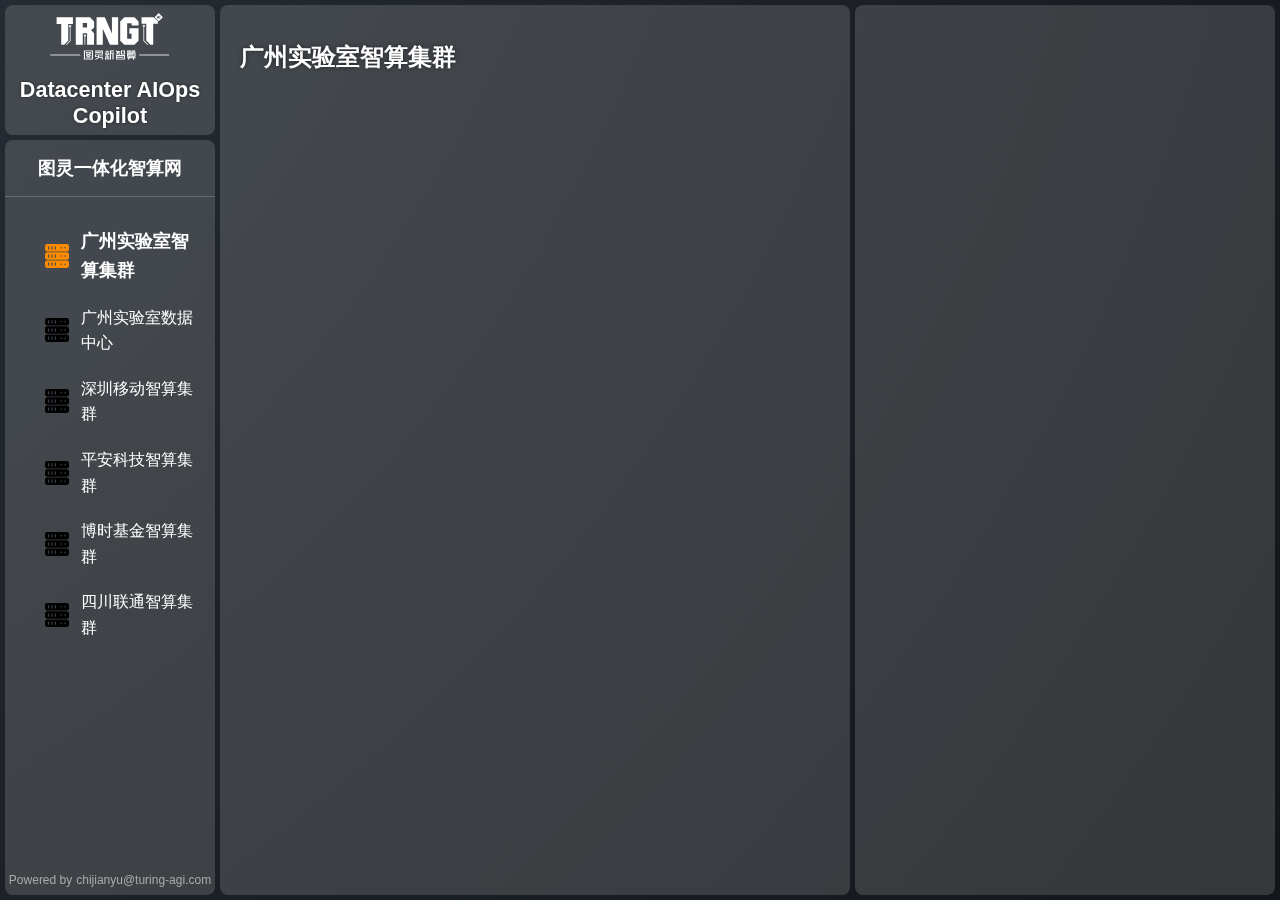
<file: html/index.html>
<!-- index.html -->
<!DOCTYPE html>
<html lang="zh-CN">
<head>
  <meta charset="UTF-8" />
  <meta name="viewport" content="width=device-width, initial-scale=1.0" />
  <title>真实波浪背景</title>
  <link rel="stylesheet" href="static/style.css" />
</head>
<body>

  <!-- 页面主容器 -->
    <div class="container">
      <div class="left-column">
        <iframe src="header.html" title="Header"></iframe>
        <iframe src="left.html" title="Left"></iframe>
      </div>

      <iframe src="middle.html" class="middle-column" title="Middle"></iframe>
      <iframe src="right.html" class="right-column" title="Right"></iframe>
    </div>

    <script>
      window.addEventListener("message", (event) => {
        if (event.data.type === 'selectSite') {
          const middleFrame = document.querySelector("iframe.middle-column");
          if (middleFrame) {
            middleFrame.contentWindow.postMessage(event.data, "*");
          }
        }
      });
    </script>


    <script src="static/wave.js"></script>
</body>
</html>
</file>
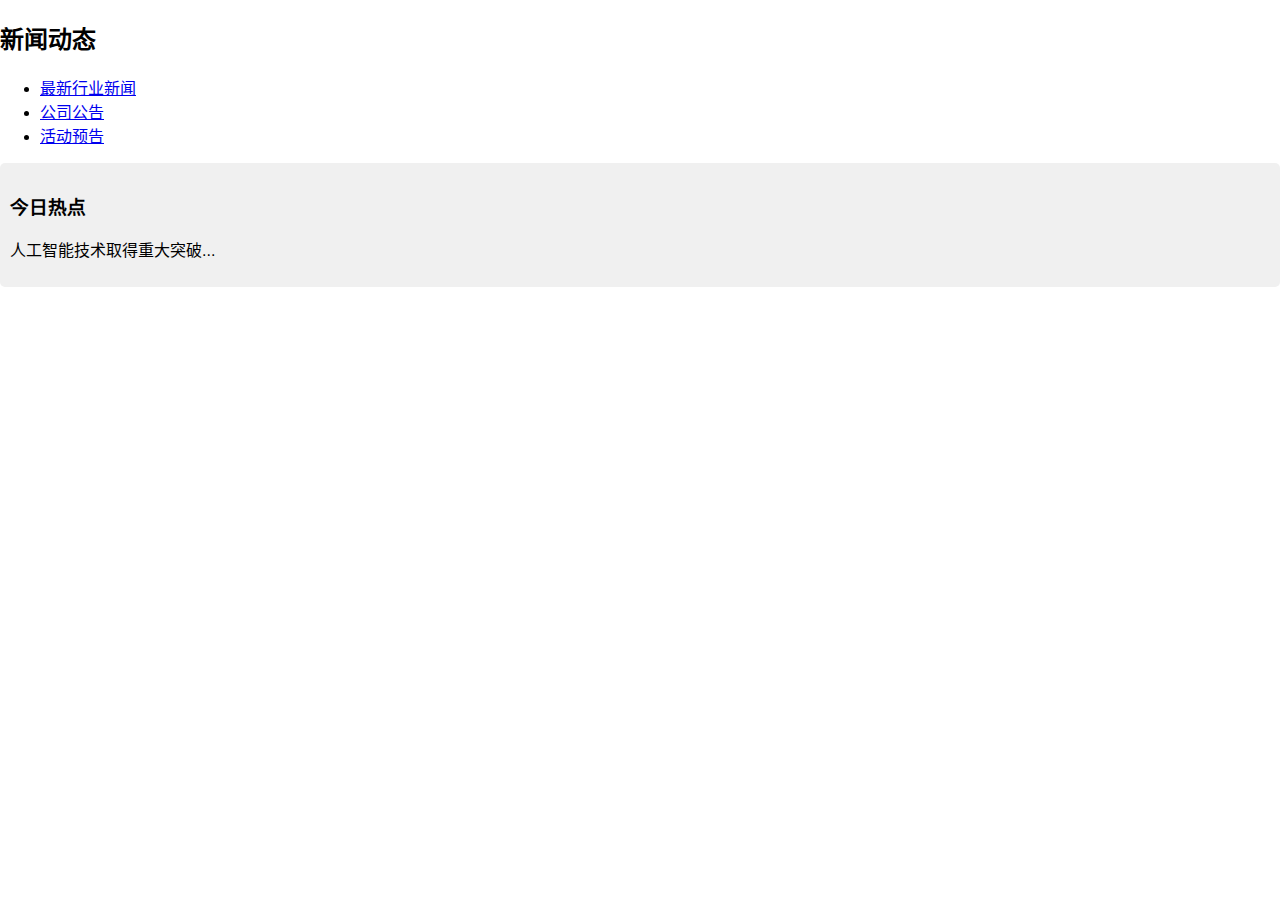
<file: html/colunm1.html>
<!DOCTYPE html>
<html lang="zh-CN">
<head>
    <meta charset="UTF-8">
    <title>第一列</title>
    <style>
        body {
            margin: 0;
            padding: 0;
            font-family: Arial, sans-serif;
        }
    </style>
</head>
<body>
    <h2>新闻动态</h2>
    <ul>
        <li><a href="#">最新行业新闻</a></li>
        <li><a href="#">公司公告</a></li>
        <li><a href="#">活动预告</a></li>
    </ul>
    <div style="background-color: #f0f0f0; padding: 10px; border-radius: 5px;">
        <h3>今日热点</h3>
        <p>人工智能技术取得重大突破...</p>
    </div>
</body>
</html>
</file>
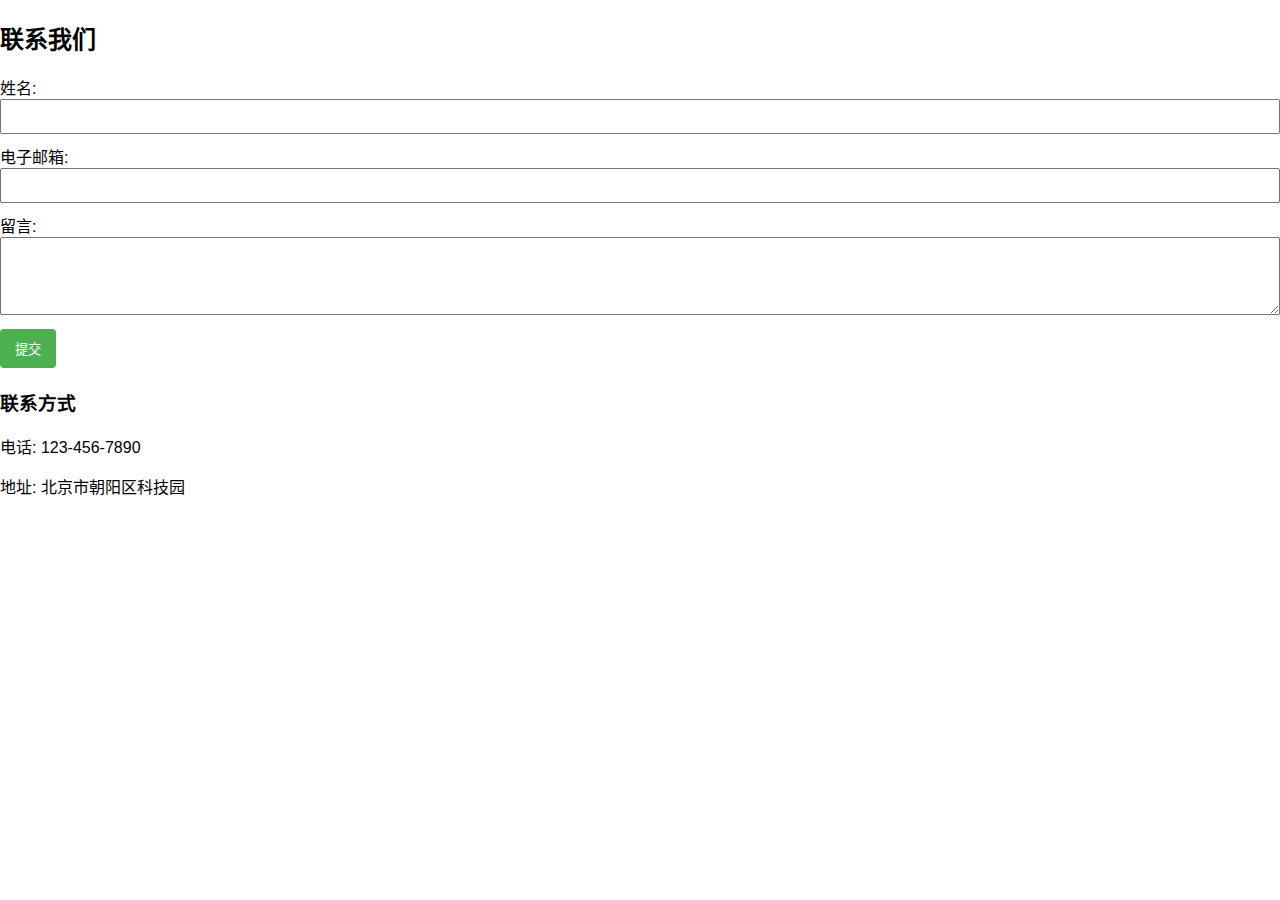
<file: html/colunm3.html>
<!DOCTYPE html>
<html lang="zh-CN">
<head>
    <meta charset="UTF-8">
    <title>第三列</title>
    <style>
        body {
            margin: 0;
            padding: 0;
            font-family: Arial, sans-serif;
        }
        input, textarea {
            width: 100%;
            padding: 8px;
            margin-bottom: 10px;
            box-sizing: border-box;
        }
        button {
            background-color: #4CAF50;
            color: white;
            padding: 10px 15px;
            border: none;
            border-radius: 4px;
            cursor: pointer;
        }
    </style>
</head>
<body>
    <h2>联系我们</h2>
    <form>
        <label for="name">姓名:</label>
        <input type="text" id="name" name="name" required>
        
        <label for="email">电子邮箱:</label>
        <input type="email" id="email" name="email" required>
        
        <label for="message">留言:</label>
        <textarea id="message" name="message" rows="4" required></textarea>
        
        <button type="submit">提交</button>
    </form>
    <div style="margin-top: 20px;">
        <h3>联系方式</h3>
        <p>电话: 123-456-7890</p>
        <p>地址: 北京市朝阳区科技园</p>
    </div>
</body>
</html>
</file>
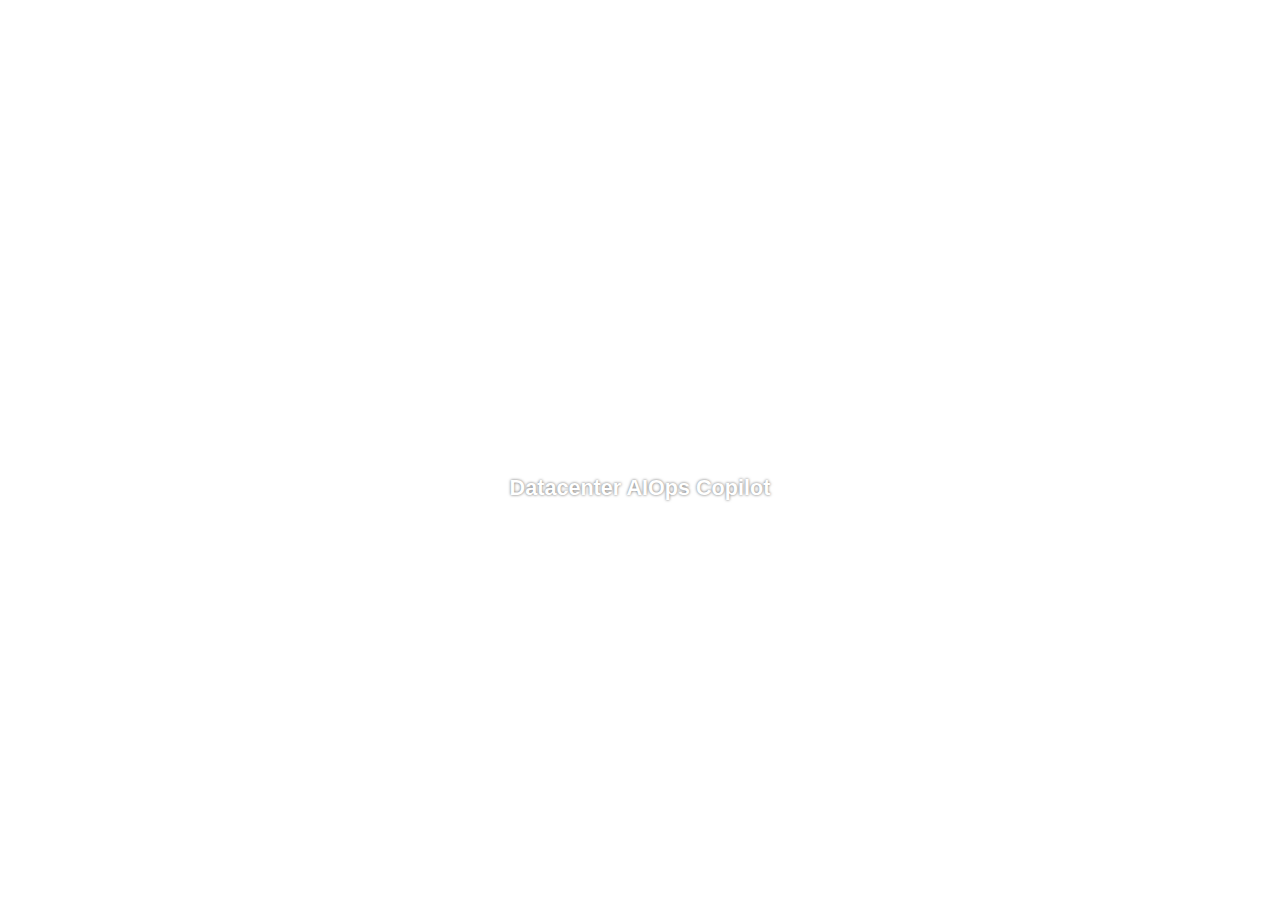
<file: html/header.html>
<!DOCTYPE html>
<html lang="en">
<head>
  <meta charset="UTF-8">
  <title>Header</title>
  <style>
    * {
      margin: 0;
      padding: 0;
      box-sizing: border-box;
    }

    html, body {
      height: 100%;
      width: 100%;
      background: transparent;
    }

    body {
      display: flex;
      align-items: center;      /* 垂直居中 */
      justify-content: center;  /* 水平居中 */
      font-family: "Microsoft YaHei", "Heiti SC", "黑体", sans-serif;
      color: #fff;
      text-align: center;
    }

    .content {
      display: flex;
      flex-direction: column;
      align-items: center;
    }

    img {
      max-height: 60px;
      max-width: 60%;
      margin-bottom: 1em;
    }

    h1 {
      font-size: 1.35rem;
      font-weight: bold;
      color: #fff;
      text-shadow: 0 0 3px rgba(0, 0, 0, 0.6);
    }
  </style>
</head>
<body>
  <div class="content">
    <img src="images/logo.svg" alt="Logo">
    <h1>Datacenter AIOps Copilot</h1>
  </div>
</body>
</html>
</file>
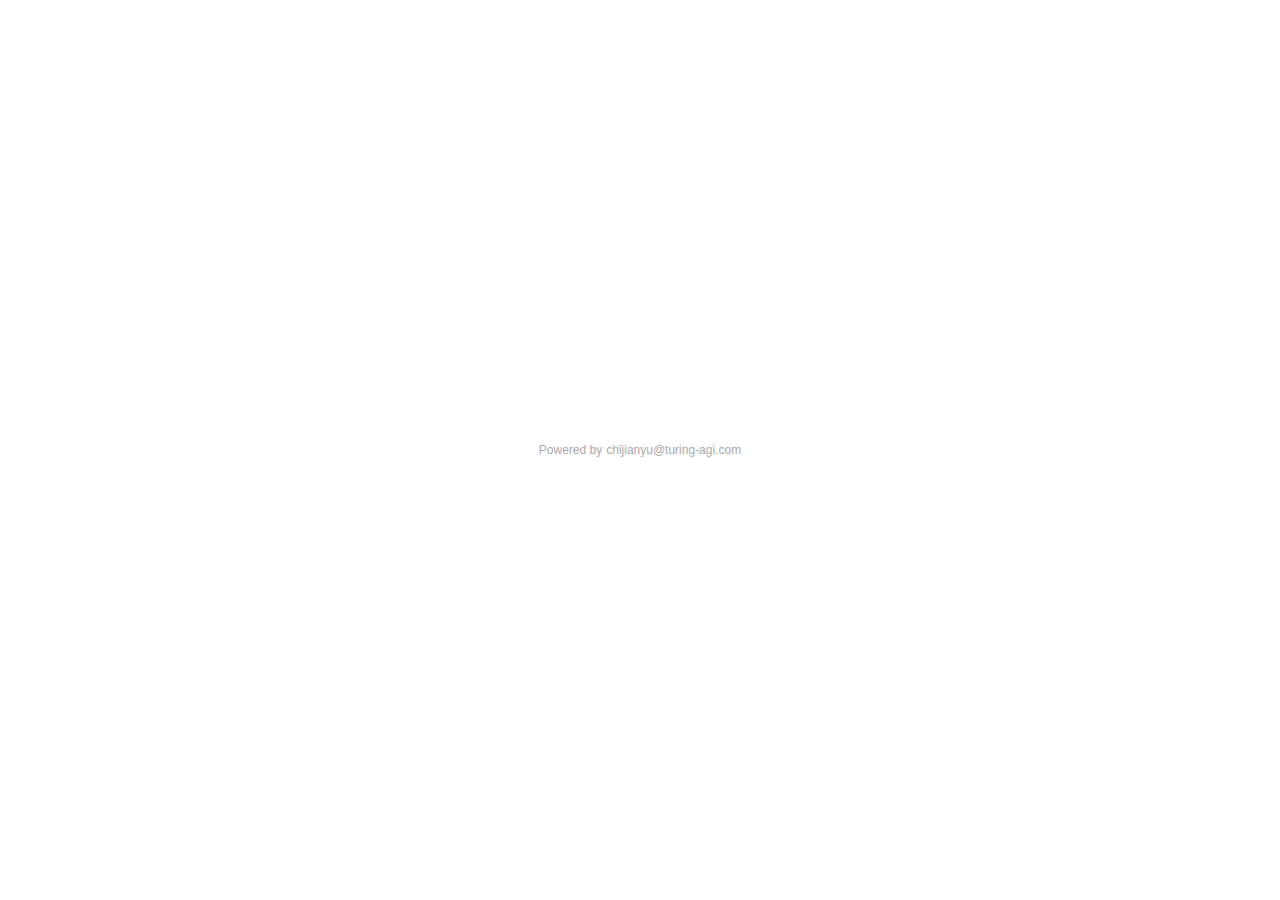
<file: html/left-bottom.html>
<!DOCTYPE html>
<html lang="zh">
<head>
  <meta charset="UTF-8">
  <title>底部信息</title>
  <style>
    html, body {
      margin: 0;
      padding: 0;
      height: 100%;
    }

    body {
      font-size: 12px;
      color: #aaa;
      font-family: "Segoe UI", "Microsoft YaHei", sans-serif;
      background: transparent;
      display: flex;
      justify-content: center;
      align-items: center;
    }

    a {
      color: #aaa;
      text-decoration: none;
      margin-left: 4px;
    }
  </style>
</head>
<body>
  Powered by <a href="mailto:chijianyu@turing-agi.com">chijianyu@turing-agi.com</a>
</body>
</html>
</file>
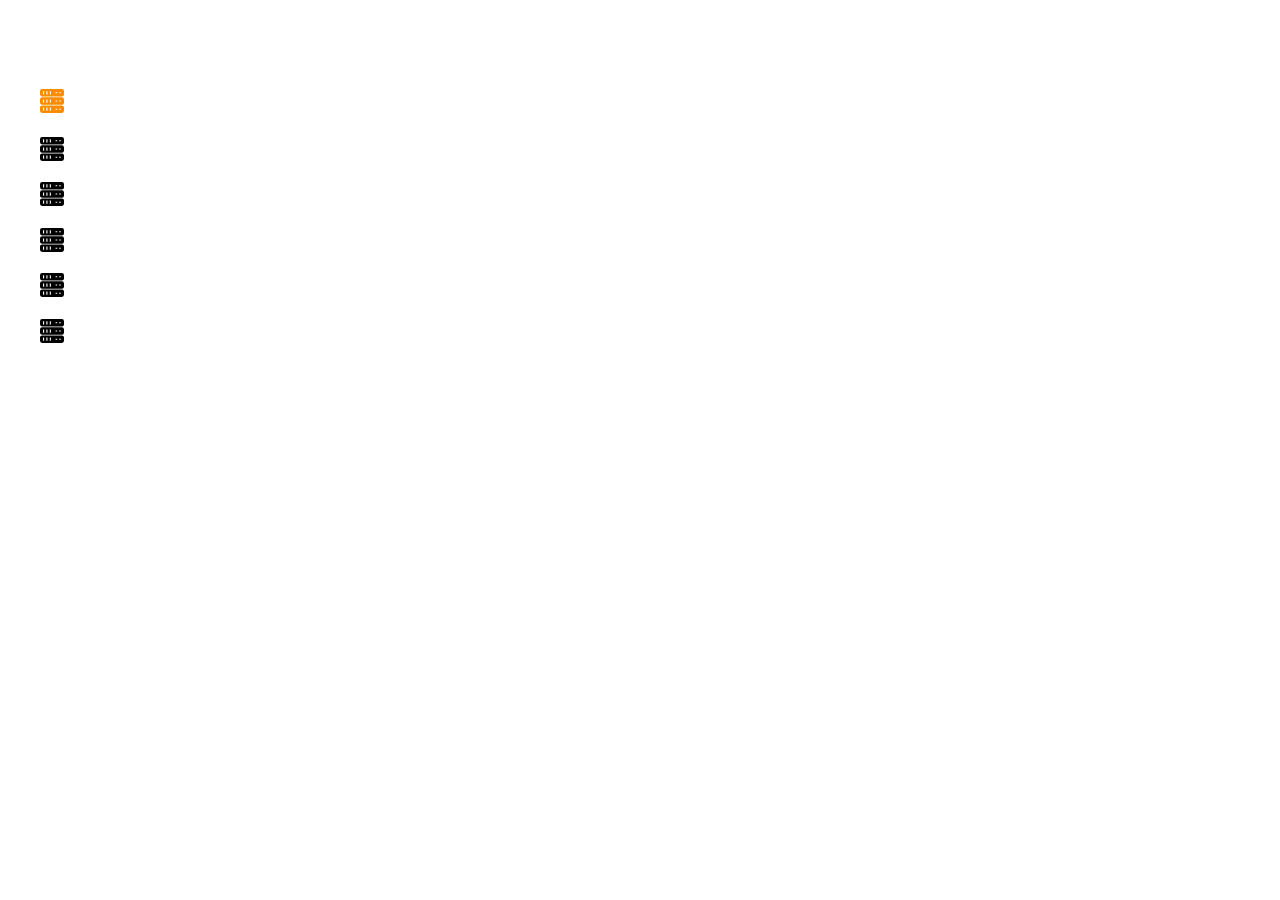
<file: html/left-top.html>
<!DOCTYPE html>
<html lang="zh">
<head>
  <meta charset="UTF-8" />
  <title>左下导航栏</title>
  <link rel="stylesheet" href="static/left.css" />
</head>
<body>
  <div class="nav-header">图灵一体化智算网</div>
  <div class="site-list">
    <div class="site-item selected" onclick="selectSite(this, '广州实验室智算集群')">
      <img src="images/siteicon.svg" class="site-icon" />
      <span class="site-name">广州实验室智算集群</span>
    </div>
    <div class="site-item" onclick="selectSite(this, '广州实验室数据中心')">
      <img src="images/siteicon.svg" class="site-icon" />
      <span class="site-name">广州实验室数据中心</span>
    </div>
    <div class="site-item" onclick="selectSite(this, '深圳移动智算集群')">
      <img src="images/siteicon.svg" class="site-icon" />
      <span class="site-name">深圳移动智算集群</span>
    </div>
    <div class="site-item" onclick="selectSite(this, '平安科技智算集群')">
      <img src="images/siteicon.svg" class="site-icon" />
      <span class="site-name">平安科技智算集群</span>
    </div>
    <div class="site-item" onclick="selectSite(this, '博时基金智算集群')">
      <img src="images/siteicon.svg" class="site-icon" />
      <span class="site-name">博时基金智算集群</span>
    </div>
    <div class="site-item" onclick="selectSite(this, '四川联通智算集群')">
      <img src="images/siteicon.svg" class="site-icon" />
      <span class="site-name">四川联通智算集群</span>
    </div>
  </div>

  <script>
    function selectSite(el, name) {
      // 清除之前的选中状态
      document.querySelectorAll('.site-item').forEach(item => {
        item.classList.remove('selected');
        const icon = item.querySelector('.site-icon');
        icon.style.filter = 'grayscale(100%) brightness(1.2)';
        item.querySelector('.site-name').style.fontWeight = 'normal';
        item.querySelector('.site-name').style.fontSize = '16px';
      });

      // 设置当前项为选中状态
      el.classList.add('selected');
      const icon = el.querySelector('.site-icon');
      icon.style.filter = 'invert(47%) sepia(100%) saturate(667%) hue-rotate(2deg) brightness(101%) contrast(101%)';
      el.querySelector('.site-name').style.fontWeight = 'bold';
      el.querySelector('.site-name').style.fontSize = '18px';

      // 通知 middle
      window.parent.postMessage({ type: 'selectSite', name }, '*');
    }

    // 默认触发第一个 site
    window.onload = () => {
      const first = document.querySelector('.site-item');
      if (first) {
        first.click();
      }
    };
  </script>
</body>
</html>
</file>
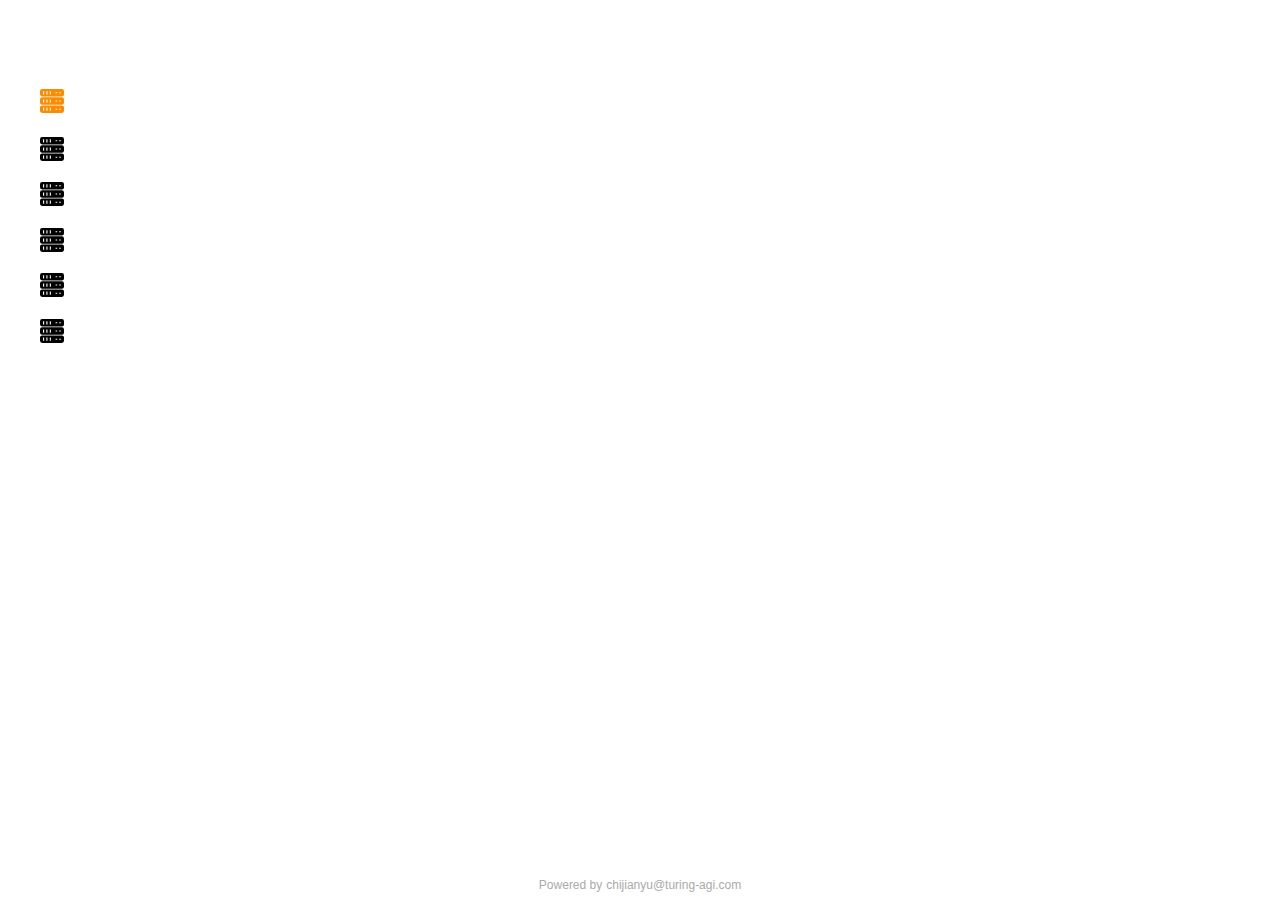
<file: html/left.html>
<!DOCTYPE html>
<html lang="zh">
<head>
  <meta charset="UTF-8">
  <title>左下栏容器</title>
  <style>
    html, body {
      margin: 0;
      padding: 0;
      height: 100%;
    }

    body {
      display: flex;
      flex-direction: column;
      gap: 5px;
      height: 100%;
    }

    iframe {
      border: none;
      width: 100%;
      border-radius: 8px;
    }

    .top-frame {
      flex: 1;
    }

    .bottom-frame {
      height: 30px;
    }
  </style>
</head>
<body>
  <iframe src="left-top.html" class="top-frame"></iframe>
  <iframe src="left-bottom.html" class="bottom-frame"></iframe>
</body>
</html>
</file>
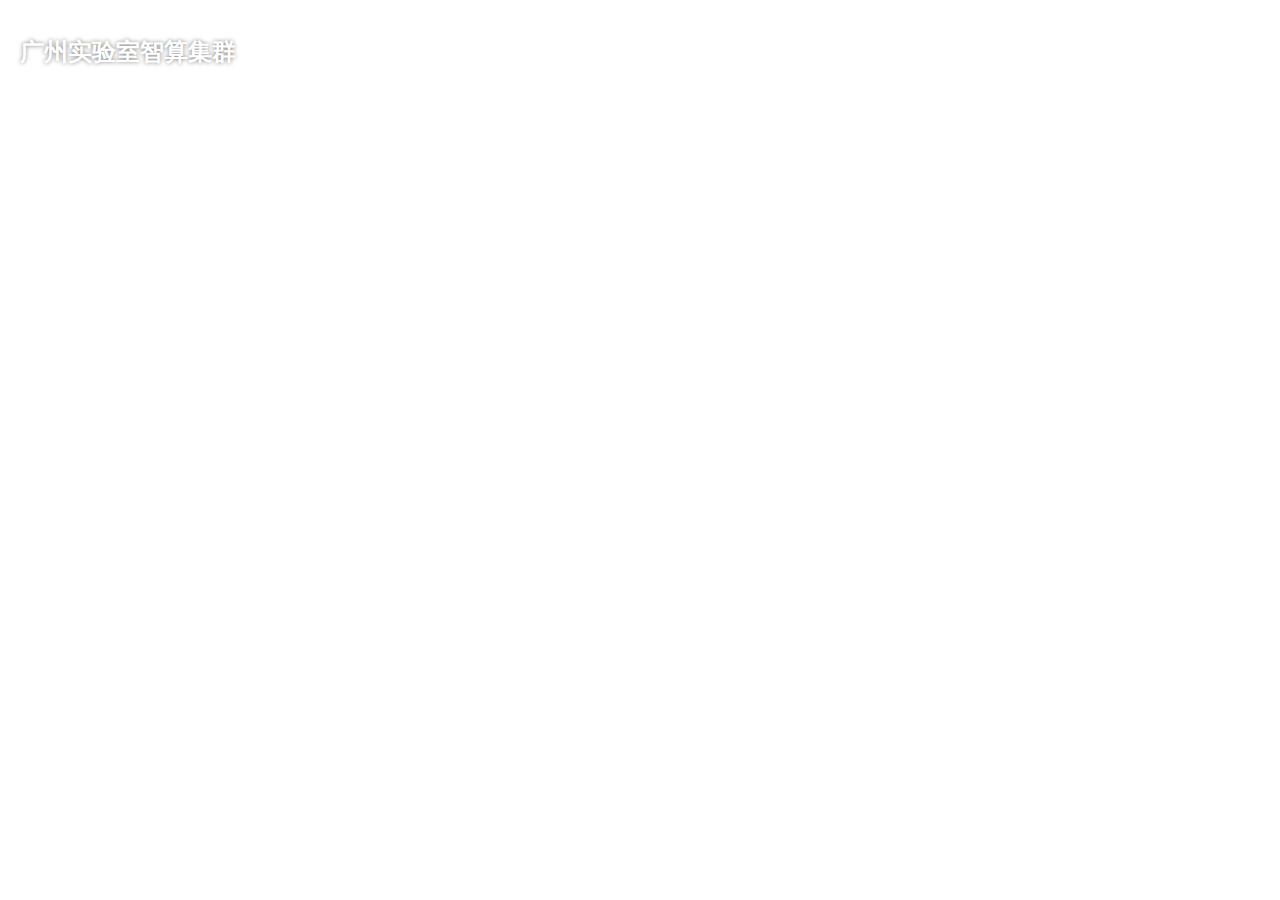
<file: html/middle.html>
<!DOCTYPE html>
<html lang="zh">
<head>
  <meta charset="UTF-8" />
  <title>中栏</title>
  <style>
    body {
      margin: 0;
      padding: 20px;
      font-family: "Segoe UI", "Microsoft YaHei", sans-serif;
      color: white;
      background: transparent;
    }

    h1 {
      font-size: 24px;
      font-weight: bold;
      margin-bottom: 20px;
      color: #fff;
      text-shadow: 0 0 4px rgba(0, 0, 0, 0.5);
    }
  </style>
</head>
<body>
  <h1 id="site-title">广州实验室智算集群</h1>

<script>
  window.addEventListener('DOMContentLoaded', () => {
    window.addEventListener('message', (event) => {
      if (event.data.type === 'selectSite') {
        document.getElementById('site-title').textContent = event.data.name;
      }
    });
  });
</script>

</body>
</html>
</file>
<file: html/static/style.css>
html, body {
  margin: 0;
  padding: 0;
  height: 100%;
  min-width: 800px;
  min-height: 600px;
  overflow: hidden;
}

body {
  padding: 5px;
  box-sizing: border-box;
  position: relative;
}

/* 背景：灰黑径向渐变，中心点在页面外 */
body::before {
  content: "";
  position: fixed;
  top: 0;
  left: 0;
  width: 200%;
  height: 200%;
  z-index: -1;
  background: radial-gradient(circle at -30% -30%, #303841 0%, #000 100%);
  opacity: 1;
  filter: blur(0px);
  transition: background 1s ease-in-out;
}

/* 主容器：三列布局 */
.container {
  display: flex;
  height: 100%;
  gap: 5px;
}

/* 左栏：上下两部分 */
.left-column {
  display: flex;
  flex-direction: column;
  flex: 1; /* 左栏 1份宽度 */
  gap: 5px;
}

/* 中栏和右栏：分别 3份和 2份 */
.middle-column {
  flex: 3;
}

.right-column {
  flex: 2;
}

/* header：黄金比例 */
.left-column iframe:first-child {
  aspect-ratio: 1 / 0.618;
}

/* 剩余空间自动撑满 */
.left-column iframe:last-child {
  flex-grow: 1;
}

/* 所有 iframe：统一样式 */
.container iframe,
.left-column iframe {
  width: 100%;
  border: none;
  border-radius: 8px;
  overflow: hidden;
  background-color: rgba(255, 255, 255, 0.15);
}
</file>
<file: html/static/left.css>
body {
  margin: 0;
  padding: 0;
  height: 100%;
  font-family: "Segoe UI", "Microsoft YaHei", sans-serif;
  color: white;
  display: flex;
  flex-direction: column;
  justify-content: space-between;
  box-sizing: border-box;
}

.nav-header {
  font-size: 18px;
  font-weight: bold;
  padding: 16px;
  color: white;
  text-align: center;
  border-bottom: 1px solid rgba(255, 255, 255, 0.2);
  margin-bottom: 8px;
}

.site-list {
  padding: 12px 16px;
  padding-left: 40px; /* 原16px + 36px 向右偏移 */
}


.site-item {
  display: flex;
  align-items: center;
  cursor: pointer;
  padding: 10px 0;
  line-height: 1.6; /* 增加行距 */
  transition: all 0.3s ease;
}

.site-item .site-icon {
  width: 24px;
  height: 24px;
  margin-right: 12px;
  filter: invert(100%) brightness(1.2);
  transition: filter 0.3s ease;
}

.site-item .site-name {
  font-size: 16px;
  transition: all 0.3s ease;
}

.site-item.selected .site-icon {
  filter: invert(51%) sepia(98%) saturate(745%) hue-rotate(1deg) brightness(102%) contrast(101%);
}

.site-item.selected .site-name {
  font-weight: bold;
  font-size: 18px;
}

.powered-by {
  font-size: 12px;
  text-align: center;
  color: #aaa;
  margin-bottom: 8px;
  padding-top: 10px;
}

.powered-by hr {
  border: none;
  border-top: 0.5px solid #555;
  margin: 0 16px 6px;
}

.powered-by a {
  color: #aaa;
  text-decoration: none;
}
</file>
